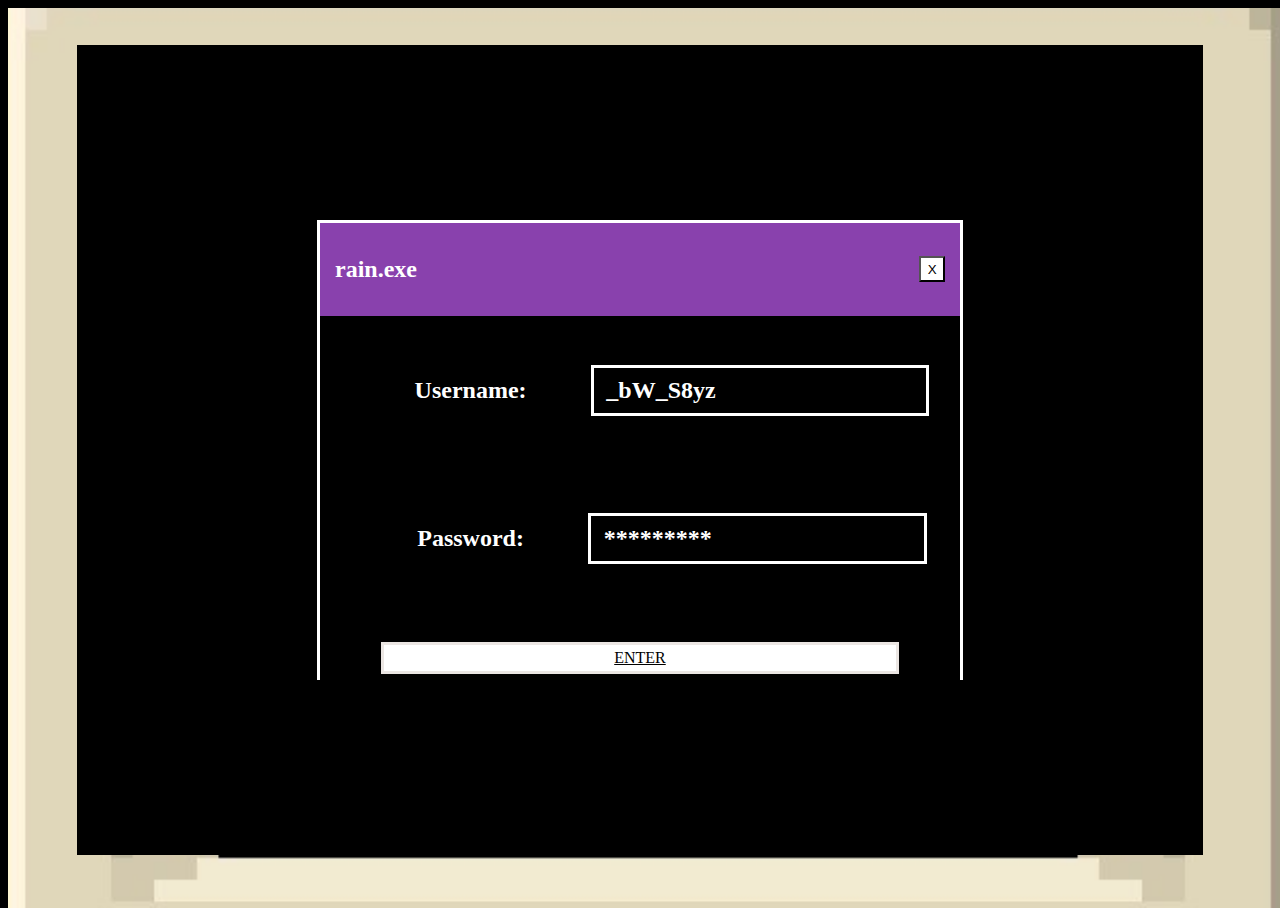
<file: index.html>
<!DOCTYPE html>
<html lang="en">
<head>	
 	<meta charset="UTF-8">
	<meta name="viewport" content="width=device-width, initial-scale=1.0">
    	<meta http-equiv="X-UA-Compatible" content="ie=edge">
    	<title>rain.exe</title>
	<link href="https://cdn.jsdelivr.net/npm/bootstrap@5.3.0-alpha1/dist/css/bootstrap.min.css" rel="stylesheet" integrity="sha384-GLhlTQ8iRABdZLl6O3oVMWSktQOp6b7In1Zl3/Jr59b6EGGoI1aFkw7cmDA6j6gD" crossorigin="anonymous">
    	<link rel="stylesheet" href="login.css">
</head>
<body>
	<div class="border"></div>
	<div class="desktop">
		<div class="loginbox">
			<div class="topbar">
				<h2 id="name">rain.exe</h2>
				<button type="button" id="closebtn"class="btn btn-danger close">X</button>
			</div>
			<div class="login">
				<div class="type">
					<h2 class="prompt">Username:</h2><h2 class="box" id="username">AREAIN</h2>
				</div>
				<div class="type">
					<h2 class="prompt">Password:</h2><h2 class="box">*********</h2>

				</div>
		
			</div>
			<div class="enter">
	    			<a type="button" id="enterbtn" class="btn btn-success button" href="home.html">ENTER</a>
			
			</div>
		
		</div>
	</div>


	<script src="login.js"></script>
	<script src="https://cdn.jsdelivr.net/npm/bootstrap@5.3.0-alpha1/dist/js/bootstrap.bundle.min.js" integrity="sha384-w76AqPfDkMBDXo30jS1Sgez6pr3x5MlQ1ZAGC+nuZB+EYdgRZgiwxhTBTkF7CXvN" crossorigin="anonymous"></script>
</body>
</html>
</file>
<file: login.css>
body{
        width:100vw; 
        max-width:100%; 
        height:100%; 
        background-color:black; 
}
.border{
        width:100vw;
        height:100vh;
        position:absolute;
        background-size:100% 100%;
        background-image:url("img/border.png")
}
.desktop{
	background-color:black;
        width:88vw;
        height:90vh;
        position:absolute;
        left:6vw;
        top:5vh;
        display:flex;
	justify-content:center;
	align-items:center;
}
.button{ 
        align-items:center; 
        margin:auto; 
        justify-content:center; 
        vertical-align:middle; 
        display:flex; 
	width:25vw;
	border-style:solid;
	border-color:white;
	border-width:3px;
        width:10vw; 
        height:2vw; 
} 
.loginbox,.topbar,.login,.enter{ 
} 
.loginbox{
	width:50vw;
       	border-style:solid;
	border-color:white;
	border-width:3px;	
        justify-content:center; 
        align-items:center; 
        height:50.5vh; 
        position:absolute; 
        background-color:white;
}
.topbar{
	align-items:center;
	justify-content:space-between;
	display:flex;
	margin:auto;
	padding:15px;
        background-color:#8941AD;
        height:7vh;
        position:relative;

}
#name{
	color:white;
}
.type{
	width:50vw;
	height:16.5vh;
	display:flex;
	justify-content:center;
	align-items:center;
	color:white;
}
.prompt{
	padding:5vw;
}
.box{
	padding-left:1vmax;
	padding-top:1vmin;
	padding-bottom:1vmin;
	width:25vw;
	border-style:solid;
	border-color:white;
	border-width:3px;
}
.login{
	display:block;
        height:33vh;
        position:relative;
        background-color:black;
}
.enter{
        display:flex;
        height:10vh;

        position:relative;
        background-color:black;
}
#enterbtn{
	width:40vw;
	color:black;
	background-color:white;
	border-color:#ebe6e3;
}
#enterbtn:hover{
	background-color:#ebe6e3;
}
#closebtn{
	float:right;
	width:2vw;
	aspect-ratio:1;
	background-color:white;
	color:black;
	border-color:black;
}
</file>
